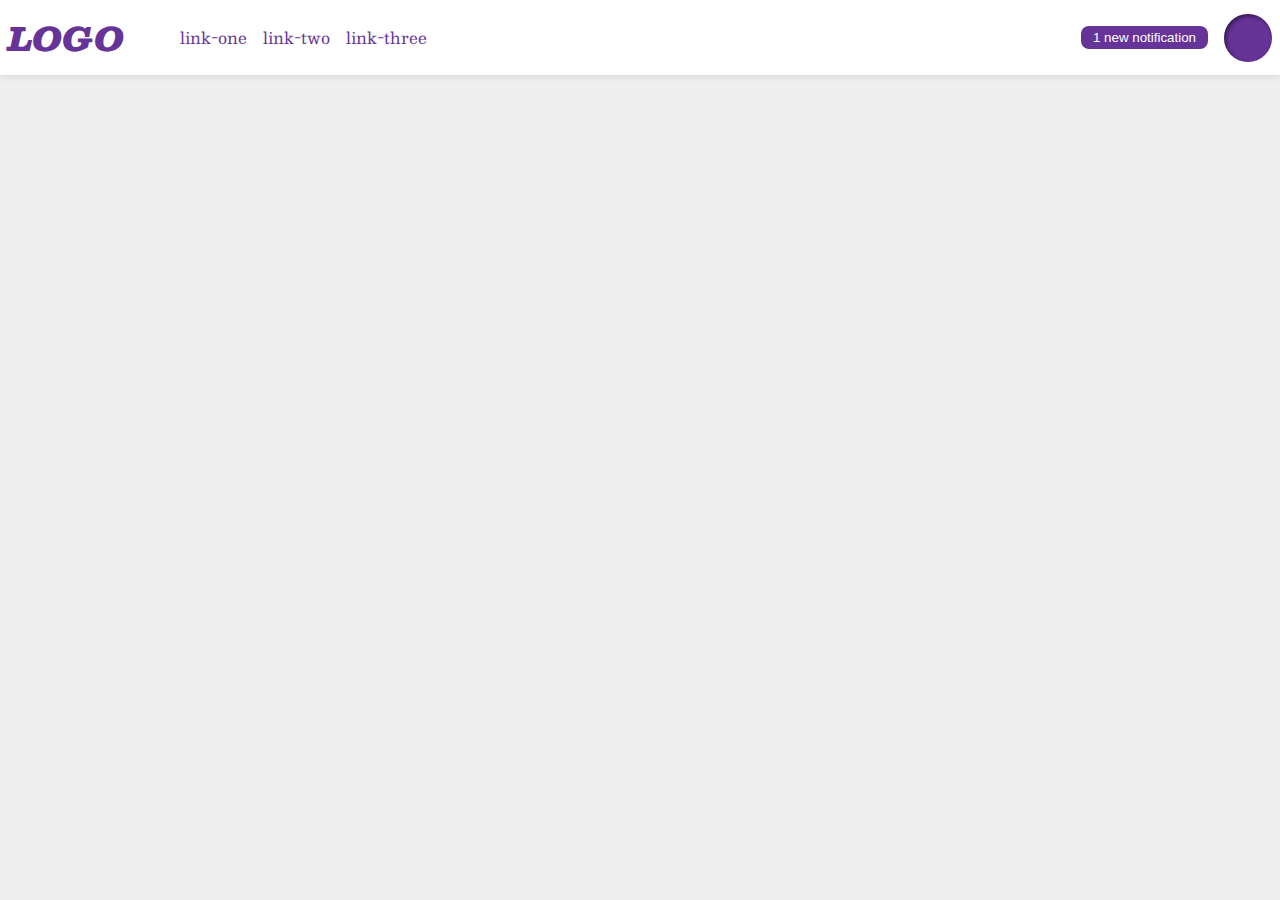
<file: flex/03-flex-header-2/index.html>
<!DOCTYPE html>
<html lang="en">
  <head>
    <meta charset="UTF-8">
    <meta http-equiv="X-UA-Compatible" content="IE=edge">
    <meta name="viewport" content="width=device-width, initial-scale=1.0">
    <title>Flex Header 2</title>
    <link rel="stylesheet" href="style.css">
  </head>
  <body>
    <div class="header">
      <div class="logo container">
        LOGO
      </div>
      <ul class="links container">
        <li><a href="https://google.com">link-one</a></li>
        <li><a href="https://google.com">link-two</a></li>
        <li><a href="https://google.com">link-three</a></li>
      </ul>
      <button class="notifications right-container">
        1 new notification
      </button>
      <div class="profile-image right-container"></div>
    </div>
  </body>
</html>
</file>
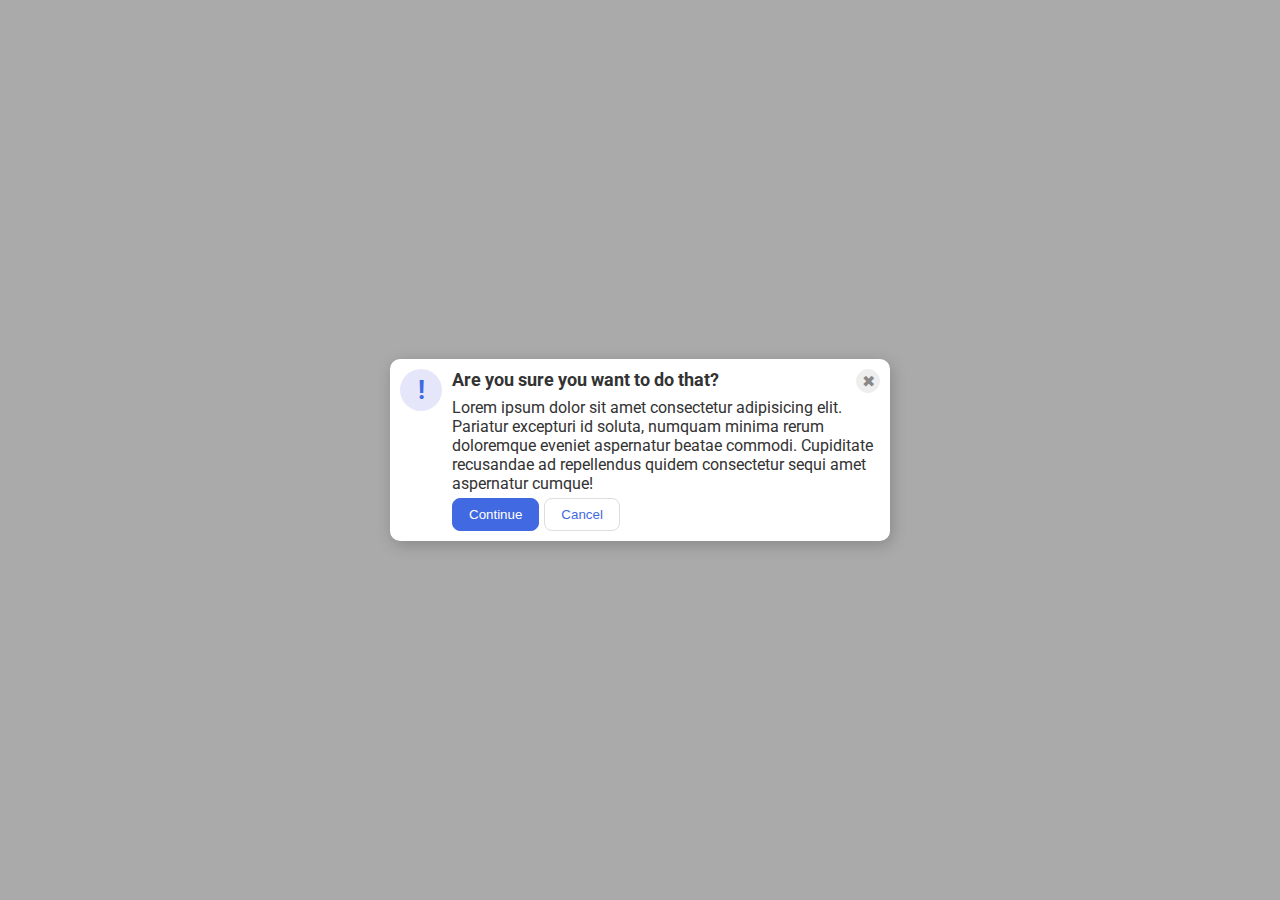
<file: flex/05-flex-modal/index.html>
<!DOCTYPE html>
<html lang="en">
  <head>
    <meta charset="UTF-8">
    <meta http-equiv="X-UA-Compatible" content="IE=edge">
    <meta name="viewport" content="width=device-width, initial-scale=1.0">
    <link rel="stylesheet" href="style.css">
    <title>Modal</title>
  </head>
  <body>
    <div class="modal">
      <div class="icon">!</div>
      <div class="container1">
        <div class="header">Are you sure you want to do that?
          <button class="close-button">✖</button>
        </div>
        <div class="text">Lorem ipsum dolor sit amet consectetur adipisicing elit. Pariatur excepturi id soluta, numquam minima rerum doloremque eveniet aspernatur beatae commodi. Cupiditate recusandae ad repellendus quidem consectetur sequi amet aspernatur cumque!</div>
        <button class="continue">Continue</button>
        <button class="cancel">Cancel</button>
      </div>
    </div>
  </body>
</html>
</file>
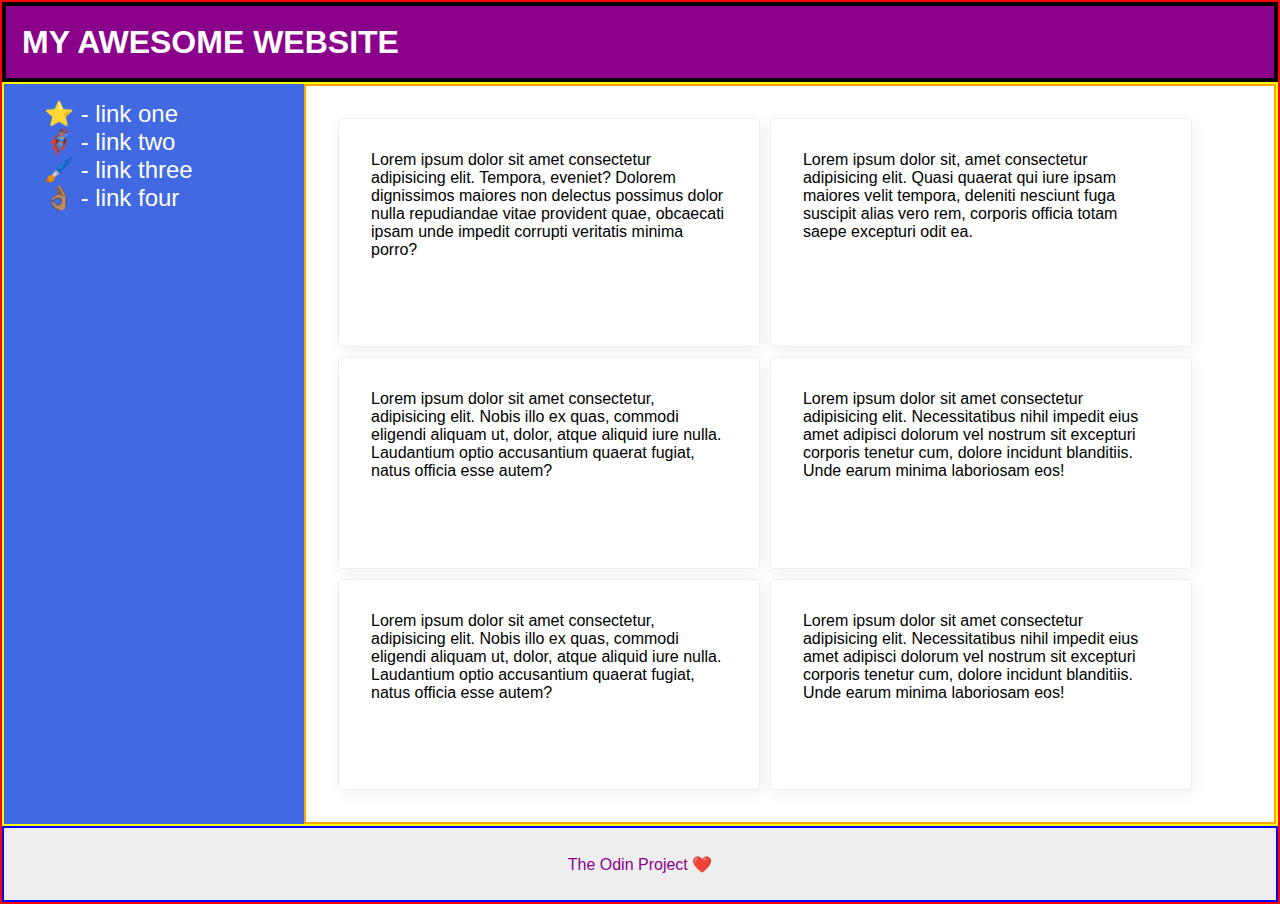
<file: flex/07-flex-layout-2/index.html>
<!DOCTYPE html>
<html lang="en">
  <head>
    <meta charset="UTF-8">
    <meta http-equiv="X-UA-Compatible" content="IE=edge">
    <meta name="viewport" content="width=device-width, initial-scale=1.0">
    <title>The Holy Grail</title>
    <link rel="stylesheet" href="style.css">
  </head>
  <body>
    <div class="header">
      MY AWESOME WEBSITE
    </div>
    <div class="middle-container">
      <div class="sidebar">
        <ul>
          <li><a href="#">⭐ - link one</a></li>
          <li><a href="#">🦸🏽‍♂️ - link two</a></li>
          <li><a href="#">🖌️ - link three</a></li>
          <li><a href="#">👌🏽 - link four</a></li>
        </ul>
      </div>
      <div class="card-container">
        <div class="card">Lorem ipsum dolor sit amet consectetur adipisicing elit. Tempora, eveniet? Dolorem dignissimos maiores non delectus possimus dolor nulla repudiandae vitae provident quae, obcaecati ipsam unde impedit corrupti veritatis minima porro?</div>
        <div class="card">Lorem ipsum dolor sit, amet consectetur adipisicing elit. Quasi quaerat qui iure ipsam maiores velit tempora, deleniti nesciunt fuga suscipit alias vero rem, corporis officia totam saepe excepturi odit ea.</div>
        <div class="card">Lorem ipsum dolor sit amet consectetur, adipisicing elit. Nobis illo ex quas, commodi eligendi aliquam ut, dolor, atque aliquid iure nulla. Laudantium optio accusantium quaerat fugiat, natus officia esse autem?</div>
        <div class="card">Lorem ipsum dolor sit amet consectetur adipisicing elit. Necessitatibus nihil impedit eius amet adipisci dolorum vel nostrum sit excepturi corporis tenetur cum, dolore incidunt blanditiis. Unde earum minima laboriosam eos!</div>
        <div class="card">Lorem ipsum dolor sit amet consectetur, adipisicing elit. Nobis illo ex quas, commodi eligendi aliquam ut, dolor, atque aliquid iure nulla. Laudantium optio accusantium quaerat fugiat, natus officia esse autem?</div>
        <div class="card">Lorem ipsum dolor sit amet consectetur adipisicing elit. Necessitatibus nihil impedit eius amet adipisci dolorum vel nostrum sit excepturi corporis tenetur cum, dolore incidunt blanditiis. Unde earum minima laboriosam eos!</div>
      </div>
    </div>
    <div class="footer">
      The Odin Project ❤️
    </div>
  </body>
</html>
</file>
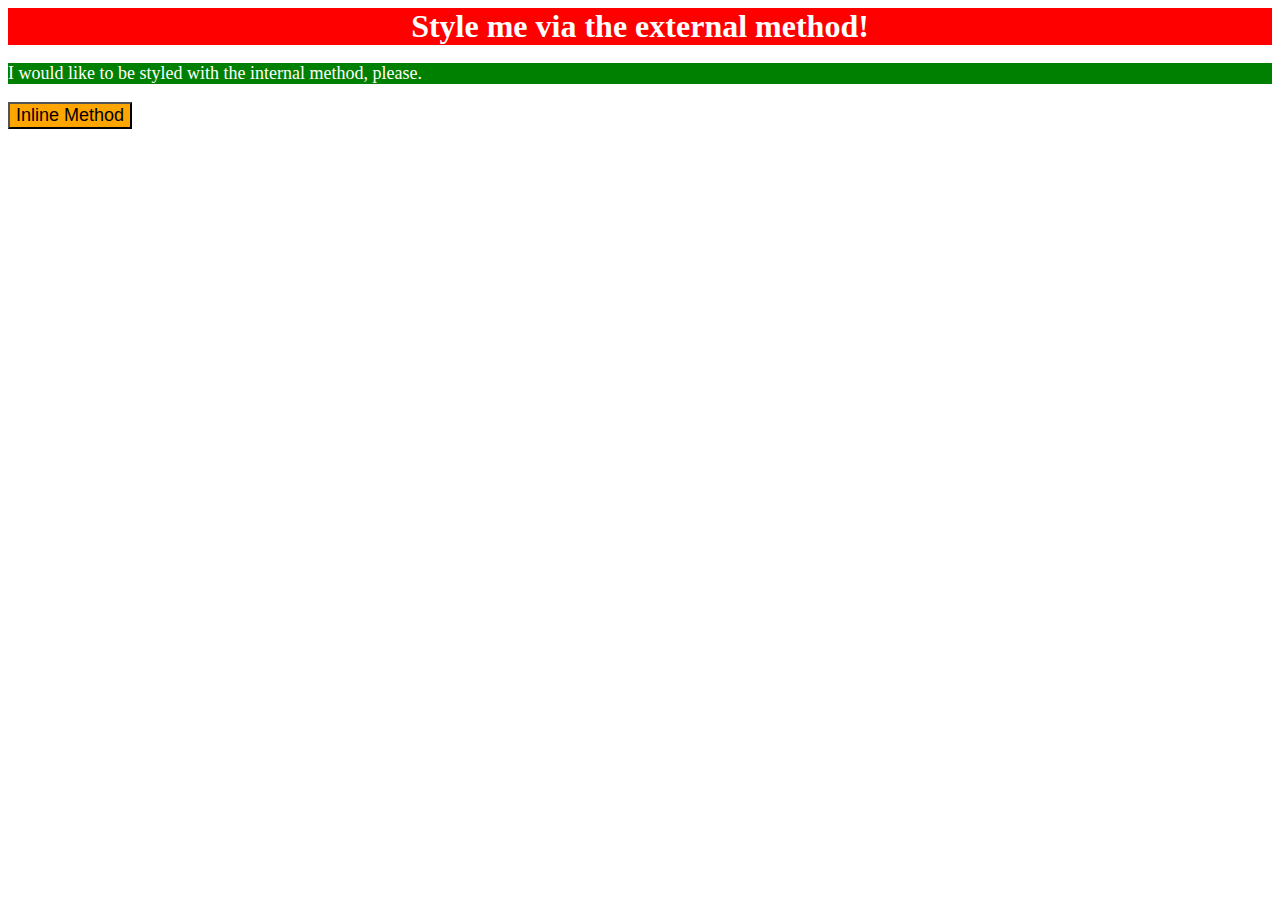
<file: foundations/01-css-methods/index.html>
<!DOCTYPE html>
<html lang="en">
  <head>
    <style>
      p {
        background-color: green;
        color: white;
        font-size: 18px;
      }
    </style>
    <meta charset="UTF-8">
    <meta http-equiv="X-UA-Compatible" content="IE=edge">
    <meta name="viewport" content="width=device-width, initial-scale=1.0">
    <link rel="stylesheet" href="style.css">
    <title>Methods for Adding CSS</title>
  </head>
  <body>
    <div>Style me via the external method!</div>
    <p>I would like to be styled with the internal method, please.</p>
    <button style="background-color: orange; font-size: 18px;">Inline Method</button>
  </body>
</html>
</file>
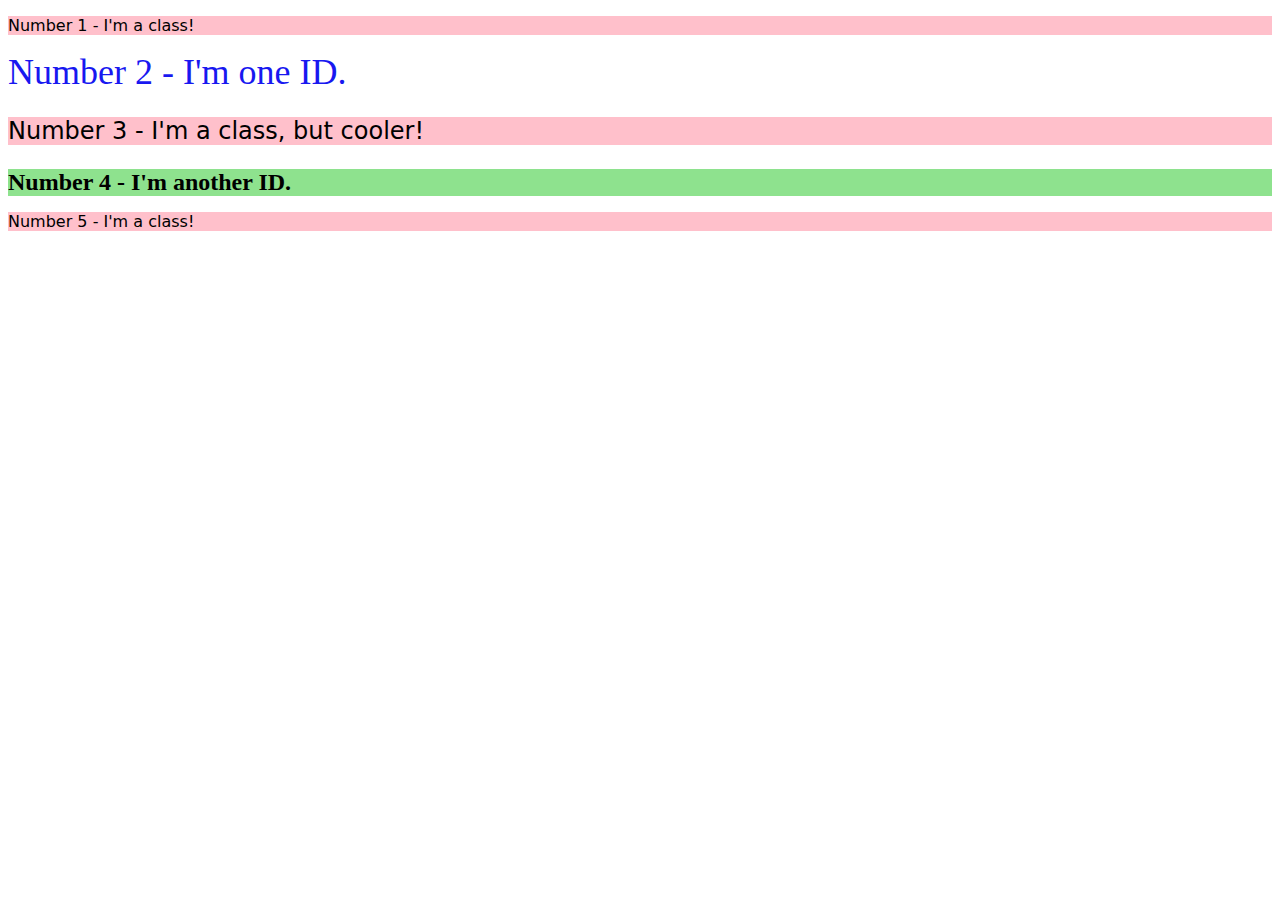
<file: foundations/02-class-id-selectors/index.html>
<!DOCTYPE html>
<html lang="en">
  <head>
    <meta charset="UTF-8">
    <meta http-equiv="X-UA-Compatible" content="IE=edge">
    <meta name="viewport" content="width=device-width, initial-scale=1.0">
    <title>Class and ID Selectors</title>
    <link rel="stylesheet" href="style.css">
  </head>
  <body>
    <p class="odd-elements">Number 1 - I'm a class!</p>
    <div id="bluefont">Number 2 - I'm one ID.</div>
    <p class="odd-elements third-element">Number 3 - I'm a class, but cooler!</p>
    <div id="greenback">Number 4 - I'm another ID.</div>
    <p class="odd-elements">Number 5 - I'm a class!</p>
  </body>
</html>
</file>
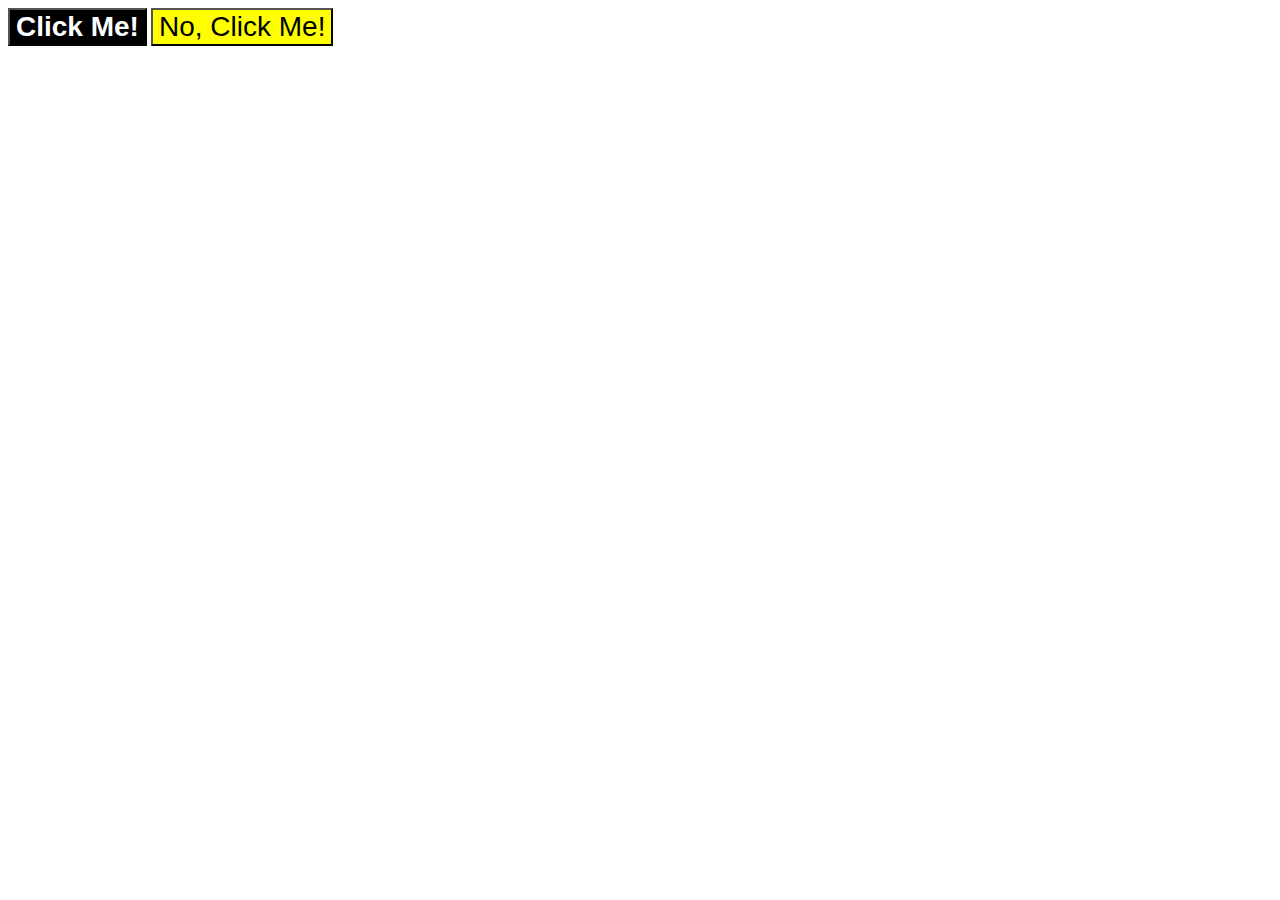
<file: foundations/03-grouping-selectors/index.html>
<!DOCTYPE html>
<html lang="en">
  <head>
    <meta charset="UTF-8">
    <meta http-equiv="X-UA-Compatible" content="IE=edge">
    <meta name="viewport" content="width=device-width, initial-scale=1.0">
    <title>Grouping Selectors</title>
    <link rel="stylesheet" href="style.css">
  </head>
  <body>
    <button class="yes">Click Me!</button>
    <button class="no">No, Click Me!</button>
  </body>
</html>
</file>
<file: flex/03-flex-header-2/style.css>
/* this is some magical font-importing.  
you'll learn about it later. */
@import url('https://fonts.googleapis.com/css2?family=Besley:ital,wght@0,400;1,900&display=swap');

body {
  margin: 0;
  background: #eee;
  font-family: Besley, serif;
}

.header {
  background: white;
  border-bottom: 1px solid #ddd;
  box-shadow: 0 0 8px rgba(0,0,0,.1);
  display: flex;
  justify-content: space-between;
  align-items: center;
  padding: 8px;
  gap: 16px;
}

.profile-image {
  background: rebeccapurple;
  box-shadow: inset 2px 2px 4px rgba(0,0,0,.5);
  border-radius: 50%;
  width: 48px;
  height: 48px;
}

.logo {
  color: rebeccapurple;
  font-size: 32px;
  font-weight: 900;
  font-style: italic;
}

button {
  border: none;
  border-radius: 8px;
  background: rebeccapurple;
  color: white;
  padding: 4px 12px;
}

a {
  /* this removes the line under our links */
  text-decoration: none;
  color: rebeccapurple;
}

ul {
  list-style-type: none;
  display: flex;
  gap: 16px;
  justify-content: flex-start;
  margin-right: auto;
}

.container {
  display: flex;
  justify-content: flex-start;
  gap: 16px;
}

.right-container {
  display: flex;
  justify-content: right;
  align-items: center;
  gap: 8px;
}
</file>
<file: flex/05-flex-modal/style.css>
@import url('https://fonts.googleapis.com/css2?family=Roboto:wght@400;700&display=swap');

html, body {
  height: 100%;
}

body {
  font-family: Roboto, sans-serif;
  margin: 0;
  background: #aaa;
  color: #333;
  /* I'll give you this one for free lol */
  display: flex;
  align-items: center;
  justify-content: center;  
}

.container1 {
  display: flex;
  flex-wrap: wrap;
  justify-content: flex-start;
  gap: 5px;
}

.header {
  display: flex;
  justify-content: space-between;
  flex-grow: 1;
  font-weight: bold;
  font-size: large;
}


.modal {
  background: white;
  width: 480px;
  border-radius: 10px;
  box-shadow: 2px 4px 16px rgba(0,0,0,.2);
  padding: 10px;
  display: flex;
  gap: 10px;

}

.icon {
  color: royalblue;
  font-size: 26px;
  font-weight: 700;
  background: lavender;
  width: 42px;
  height: 42px;
  border-radius: 50%;
  display: flex;
  align-items: center;
  justify-content: center;
  flex-shrink: 0;
  

}

.close-button {
  background: #eee;
  border-radius: 50%;
  color: #888;
  font-weight: 400;
  font-size: 16px;
  height: 24px;
  width: 24px;
  display: flex;
  align-items: center;
  justify-content: center;
  border: 1px solid #eee;
  padding: 0;
}

button {
  cursor: pointer;
  padding: 8px 16px;
  border-radius: 8px;
}

button.continue {
  background: royalblue;
  border: 1px solid royalblue;
  color: white;
}

button.cancel {
  background: white;
  border: 1px solid #ddd;
  color: royalblue;
}
</file>
<file: flex/07-flex-layout-2/style.css>
body {
  font-family: -apple-system, BlinkMacSystemFont, 'Segoe UI', Roboto, Oxygen, Ubuntu, Cantarell, 'Open Sans', 'Helvetica Neue', sans-serif;
  margin: 0;
  min-height: 100vh;
  border: solid 2px red;
  display: flex;
  flex-direction: column;
}

.header {
  height: 72px;
  background: darkmagenta;
  color: white;
  border: solid 4px black;
  font-size: 32px;
  font-weight: 900;
  display: flex;
  align-items: center;
  padding-left: 16px;
}

.footer {
  height: 72px;
  background: #eee;
  color: darkmagenta;
  border: solid 2px blue;
  display: flex;
  justify-content: center;
  align-items: center;
}

.sidebar {
  width: 300px;
  background: royalblue;
  box-sizing: border-box;
  flex-shrink: 0;
  min-width: 300px;
}

.card {
  border: 1px solid #eee;
  box-shadow: 2px 4px 16px rgba(0,0,0,.06);
  border-radius: 4px;
  width: 40ch;
  align-self: stretch;
  padding: 32px;
}

.card-container {
  display: flex;
  border: solid 2px orange;
  padding: 32px; 
  align-items: flex-start;
  flex-wrap: wrap;
  gap: 10px;
}

.middle-container {
  border: solid 2px yellow;
  display: flex;
  flex-grow: 1;
}

li {
  list-style-type: none;
  font-size: 24px;
}

a:link { 
  text-decoration: none; 
  color: white;
}

a:visited { 
  text-decoration: none; 
}

a:hover { 
  text-decoration: none; 
}

a:active { 
  text-decoration: none; 
}
</file>
<file: foundations/01-css-methods/style.css>
div {
    background-color: red;
    color: white;
    font-size: 32px;
    text-align: center;
    font-weight: bold;
}
</file>
<file: foundations/02-class-id-selectors/style.css>
.odd-elements {
    background-color: #FFc0cb;
    font-family: Verdana, "DejaVu Sans", sans-serif;
}

#bluefont {
    color: rgb(24, 24, 240);
    font-size: 36px;
}

.third-element {
    font-size: 24px;
}

#greenback {
    background-color: rgb(142, 226, 142);
    font-size: 24px;
    font-weight: bold;
}
</file>
<file: foundations/03-grouping-selectors/style.css>
.yes,
.no {
    font-size: 28px;
    font-family: Helvetica, "Times New Roman", sans-serif;
}

.yes {
    background-color: black;
    color: white;
    font-weight: bold;
}

.no {
    background-color: yellow;
}
</file>
